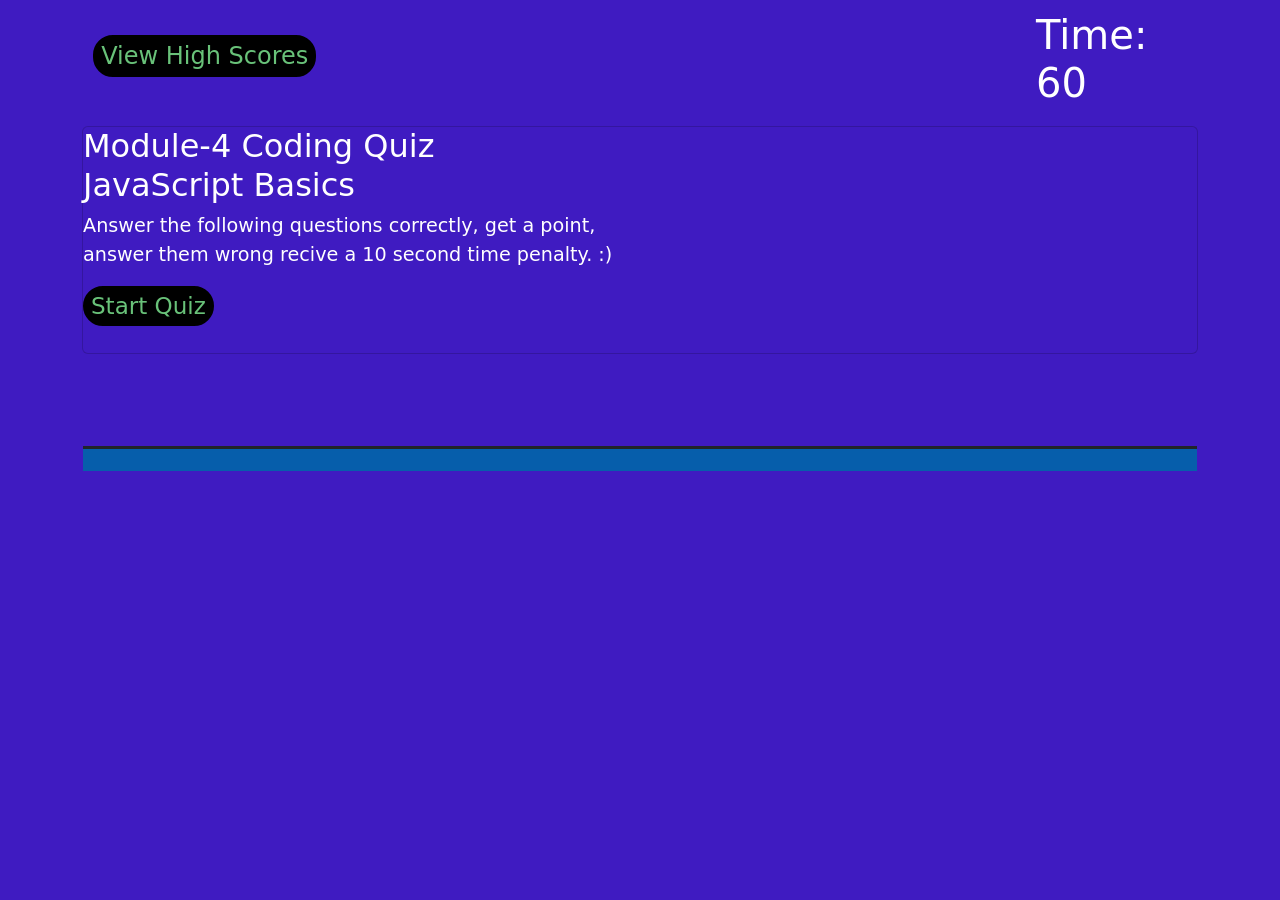
<file: index.html>
<!DOCTYPE html>
<html lang="en">
<head>
    <meta charset="UTF-8">
    <meta http-equiv="X-UA-Compatible" content="IE=edge">
    <meta name="viewport" content="width=device-width, initial-scale=1.0">
    <link href="https://cdn.jsdelivr.net/npm/bootstrap@5.3.0-alpha1/dist/css/bootstrap.min.css" rel="stylesheet" integrity="sha384-GLhlTQ8iRABdZLl6O3oVMWSktQOp6b7In1Zl3/Jr59b6EGGoI1aFkw7cmDA6j6gD" crossorigin="anonymous"> 
    <link rel="stylesheet" href="./assets/style.css" />
    <title>JavaScript Quiz</title>
</head>
<!-- Body of website-->
<body class="container">
    <!-- Displays High Scores & Timer -->
    <div class="hs-timer">
        <!-- High Scores -->
        <div id="hs-div">
            <button id="view-hs">View High Scores</button>
            <h1 id="hs-label">HIGH SCORES</h1>
            <div id="hs-list"></div>
        </div>
        <!-- Timer -->
        <div class="time">
            <h1>Time: <span id="timer">60</span></h1>
        </div>
    </div>

    <div class="card">
        <!-- Start Page -->
        <div class="start-pg">
            <h2>Module-4 Coding Quiz <br> 
                JavaScript Basics</h2>
            <p>
                Answer the following questions correctly, get a point, answer them wrong recive a 10 second time penalty. :)
            </p>
            <button type="button" id="start-button">Start Quiz</button>
        </div>
        <!-- Quiz Page -->
        <div id="quiz">
            <h1 class="questions"></h1>
            <div class="result" id="results">
                <p id="result"></p>
            </div>
        </div>
            <!-- Score Page -->   
        <div id="highscore-page" class="highscore-pg">
            <h2>Nice Work!</h2>
            <p>Your final score is <span id="final-score"></span>.</p>
            <label for="initials">Enter your initials: </label>
            <input type="text" id="initials" name="initials">
            <button id="submit-score">Submit</button>
        </div> 
    </div>
    <script src="./assets/script.js"></script>
</body>
</html>

<!-- Old Code -->
<!-- <!DOCTYPE html>
<html lang="en-US">
    <head>
        <meta charset="UTF-8">
        <meta name="viewport" content="width=device-width, initial-scale=1.0">
        <link rel="stylesheet" href="./assets/style.css">
        <link href="https://cdn.jsdelivr.net/npm/bootstrap@5.1.3/dist/css/bootstrap.min.css" rel="stylesheet" integrity="sha384-1BmE4kWBq78iYhFldvKuhfTAU6auU8tT94WrHftjDbrCEXSU1oBoqyl2QvZ6jIW3" crossorigin="anonymous">
        <title>JavaScript Quiz</title>
     </head>

   <body>

    
    <Section class="container p-5">
        <div class="row border rounded header-box justify-content-center">
            <h1 class="col d-flex justify-content-center">Module-4-Quiz</h1>
    
            <div class="container border rounded border-primary">
                  <div class="w-100 d-none d-lg-block"></div>
              
                  <h6>Total Time:<br>(00:<span id="timer">00</span>)</h6>
                  <h4 class="float-right text-success d-none" id="timer">Timer :<span id="timer">75</span></h4>
                  <h6 class="float-right">Score <br>(<span id="number">0</span>of 5)</h6>
                </div>
                <h4 class="col d-flex justify-content-center ">JavaScript Basics</h4> 
    
    <div class="container">
        <button id="start-button" class="col-md-6 d-flex justify-content-center btn btn-success">Start</button>-->
        <!-- <div><div id="question-text"class="p-4"></div>
        <div class="col-md-12 p-4">
            <button id="answer1" class="btn btn-outline-success text-left option 1" style="width: 100%"> </button>
            <button id="answer2" class="btn btn-outline-success text-left option 2" style="width: 100%"> </button>
            <button id="answer3" class="btn btn-outline-success text-left option 3" style="width: 100%"> </button>
            <button id="answer4" class="btn btn-outline-success text-left option 4" style="width: 100%"> </button>
        <div class="footer p-4">
            <buitton id="previous" class="btn btn-success">Previous</buitton>
            <buitton id="next" class="btn btn-success">Next</buitton>
            <button id="submit" class="btn btn-success">Submit</button>
        </div>    
        </div>
        </div>
    </div>       
    </Section>    

    <script src="https://cdn.jsdelivr.net/npm/@popperjs/core@2.10.2/dist/umd/popper.min.js" integrity="sha384-7+zCNj/IqJ95wo16oMtfsKbZ9ccEh31eOz1HGyDuCQ6wgnyJNSYdrPa03rtR1zdB" crossorigin="anonymous"></script>
    <script src="https://cdn.jsdelivr.net/npm/bootstrap@5.1.3/dist/js/bootstrap.min.js" integrity="sha384-QJHtvGhmr9XOIpI6YVutG+2QOK9T+ZnN4kzFN1RtK3zEFEIsxhlmWl5/YESvpZ13" crossorigin="anonymous"></script>  
    <script src="./assets/script.js"></script>  
</body> -->
</file>
<file: assets/style.css>
body {
    background-color: rgb(63, 27, 193);
}

#hs-label {
    display: none;
    text-align: center;
}

.answer-btn {
    color: rgb(105, 194, 121);
    background-color: rgb(1, 0, 0);
    display: block;
    font-size: 32px;
    margin-bottom: 2%;
}

.highscore-pg {
    color: white;
    display: none;
} 

.container {
    display: block;
}

.card {
    background-color: rgb(63, 27, 193);
    display: flex;
    flex-wrap: wrap;
    justify-content: center;
}

.hs-timer {
    display: flex;
    justify-content: space-between;
    margin: 1%;
}

#start-button {
    font-size: larger;
    color: rgb(105, 194, 121);
    background-color: black;
}

button {
    border-style: solid;
    border-radius: 20px;
    
}

button:hover {
   opacity: 0.75;
}

.questions {
    display: flex;
    justify-content: center;
}

#view-hs {
    font-size: x-large;
    margin-top: 1em;
    color: rgb(105, 194, 121);
    background-color: black;
}

#hs-div {
    display: block;
    justify-content: space-evenly;
    margin:0;
    width: 100%;
}

.back-btn {
    display: inline-block;
    width: auto;
    text-align: center;
    margin-top: 2%;
    background-color: rgb(105, 194, 121);
    color: white;
}

li {
    list-style: none;
    text-align: center;
}

.start-pg {
    color: white;
    display: block;
    font-size: larger;
    width: 50%;
}

#hs-list {
    width: 100%;
    text-align: center;
}

.questions {
    color: white;
    display: flex;
    justify-content: center;
    padding:5%;
    font-size: xx-large;
}

#current-score {
    display: flex;
    justify-content: center;
    font-size: xx-large;
}

#results {
    border-top-style: solid;
    padding-top: 2%;
}

.time {
    color: white;
}

.result {
    background-color: rgb(6, 94, 171);
}


/* Old Code  */

/* body {
    position: relative;
    margin: 0%;
    padding: 0%;
}

#q1 {
    color: rgb(248, 240, 240);
}

/*.card-text {
    text-align: right;
    font: bold;
}

.card-body {
    justify-content: center;
    
    
}

#number h4{
    padding: 20px;
    display: flex;
    justify-content: center;
}*/

/* .header-box {
    padding: 90px;
    background-color: black; 
    height: 80%;
    color:rgb(100, 171, 233);
    
}  */
</file>
